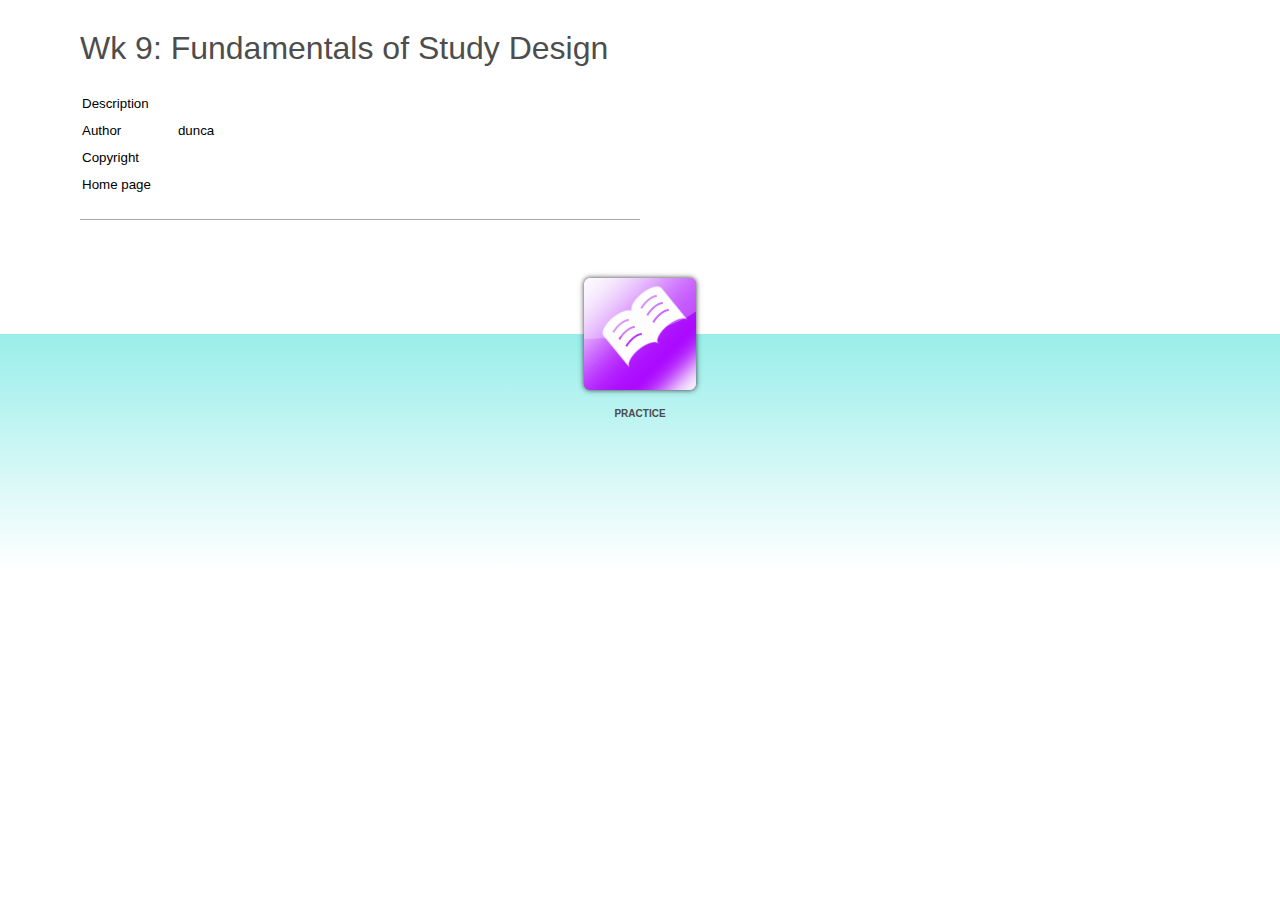
<file: index.html>
﻿<!DOCTYPE html>
<html lang="en-US" dir="ltr">
<head>
	<title>Wk 9: Fundamentals of Study Design</title>
	<meta http-equiv="Content-Type" content="text/html; charset=utf-8"/>
	<meta http-equiv="imagetoolbar" content="no" />
	<meta name="generator" content="ActivePresenter 8.5.8"/>
	<meta name="author" content="dunca" />
	<meta name="copyright" content=" " />
	<meta name="description" content=""/>

	<link rel="stylesheet" type="text/css" href="index.css" />

	<script type="text/javascript">
		var language = {"OpenPrezError":"Could not open presentation.\nError: ","TestIntro":"Choose this mode to do a test","TutorialIntro":"Tutorial mode","Practice":"Practice","PracticeIntro":"Choose this mode to practise more","Tutorial":"Tutorial","Homepage":"Home page","Copyright":"Copyright","DemoIntro":"Play presentation automatically","Test":"Test","Demo":"Demonstration","Author":"Author","Description":"Description"};
		var PlayModes = {
			DEMO: 1,
			TUT: 2,
			PRAC: 4,
			TEST: 8
		};

		var opmodes = 4;
		function openPrez(url, mode) {
			try {
				var margin = 40;
				var top = margin, 
					left = margin, 
					width = screen.availWidth - 2 * margin, 
					height = screen.availHeight - 4 * margin;
				var styles = 'top=' + top + ',left=' + left + ',width=' + width + ',height=' + height
					+ ',location=no,toolbar=no,directories=no,status=no,menubar=no,scrollbars=yes,resizable=yes';
				var owin = window.open(encodeURI(url), '_blank', styles);
				if (owin)
					owin.focus();
			}
			catch (e) {
				alert(language.OpenPrezError + e);
			}
			return false;
		};
	</script>
</head>

<body>
	<div id="ap-top-container" class="ap-top-container">
		<div class="ap-sub-container">
			<div class="ap-layout-top">
				<script>
					var apInfoHTML = '<h1>Wk 9: Fundamentals of Study Design</h1> \
									<table> \
										<tr> \
											<td>' + language.Description + '</td> \
											<td class="ap-left-indent" ></td> \
										</tr> \
										<tr> \
											<td>' +language.Author + '</td> \
											<td class="ap-left-indent">dunca</td> \
										</tr> \
										<tr> \
											<td>' + language.Copyright + '</td> \
											<td class="ap-left-indent"></td> \
										</tr> \
										<tr> \
											<td>' + language.Homepage + '</td> \
											<td class="ap-left-indent"><a href="" target="_blank"></a></td> \
										</tr>\
									</table> \
									<div class="ap-static-line"> \
									</div>';

					var container = document.getElementById('ap-top-container');
					var layoutTop = container.getElementsByClassName('ap-layout-top')[0];
					var apInfo = document.createElement('div');
					apInfo.classList.add('ap-info');
					apInfo.innerHTML = apInfoHTML;
					layoutTop.appendChild(apInfo);
				</script>
			</div>
		</div>
		<div class="ap-layout-bottom-container">
			<div class="ap-layout-bottom">
				<script>
					var container = document.getElementById('ap-top-container');
					var layoutBottom = container.getElementsByClassName('ap-layout-bottom')[0];
					
					var modes = [PlayModes.DEMO, PlayModes.TUT, PlayModes.PRAC, PlayModes.TEST];
					var classes = ['ap-operation-demo-btn', 'ap-operation-tutorial-btn', 'ap-operation-practice-btn', 'ap-operation-test-btn'];
					var pages = ['demo.html', 'tutorial.html', 'practice.html', 'test.html'];
					var titles = [language.DemoIntro, language.TutorialIntro, language.PracticeIntro, language.TestIntro];
					var texts = [language.Demo, language.Tutorial, language.Practice, language.Test];
					var icons = ['demo.png', 'tutorial.png', 'practice.png', 'test.png'];

					for (var i = 0; i < 4; ++i){
						if ((modes[i] & opmodes) != modes[i])
							continue;
						var btnMode = document.createElement('div');
						btnMode.classList.add('ap-operation-btn');
						btnMode.classList.add(classes[i]);
						btnMode.setAttribute('title', titles[i]);
						btnMode.setAttribute('onClick', 'openPrez("' + pages[i] +'")', titles[i]);
						btnMode.innerHTML += '<img src="index-images/' + icons[i] + '"/>' + '<div class="ap-btn-text">' + texts[i] + '</div>';
						layoutBottom.appendChild(btnMode);
					}
				</script>
			</div>
		</div>
	</div>
</body>
</html>
</file>
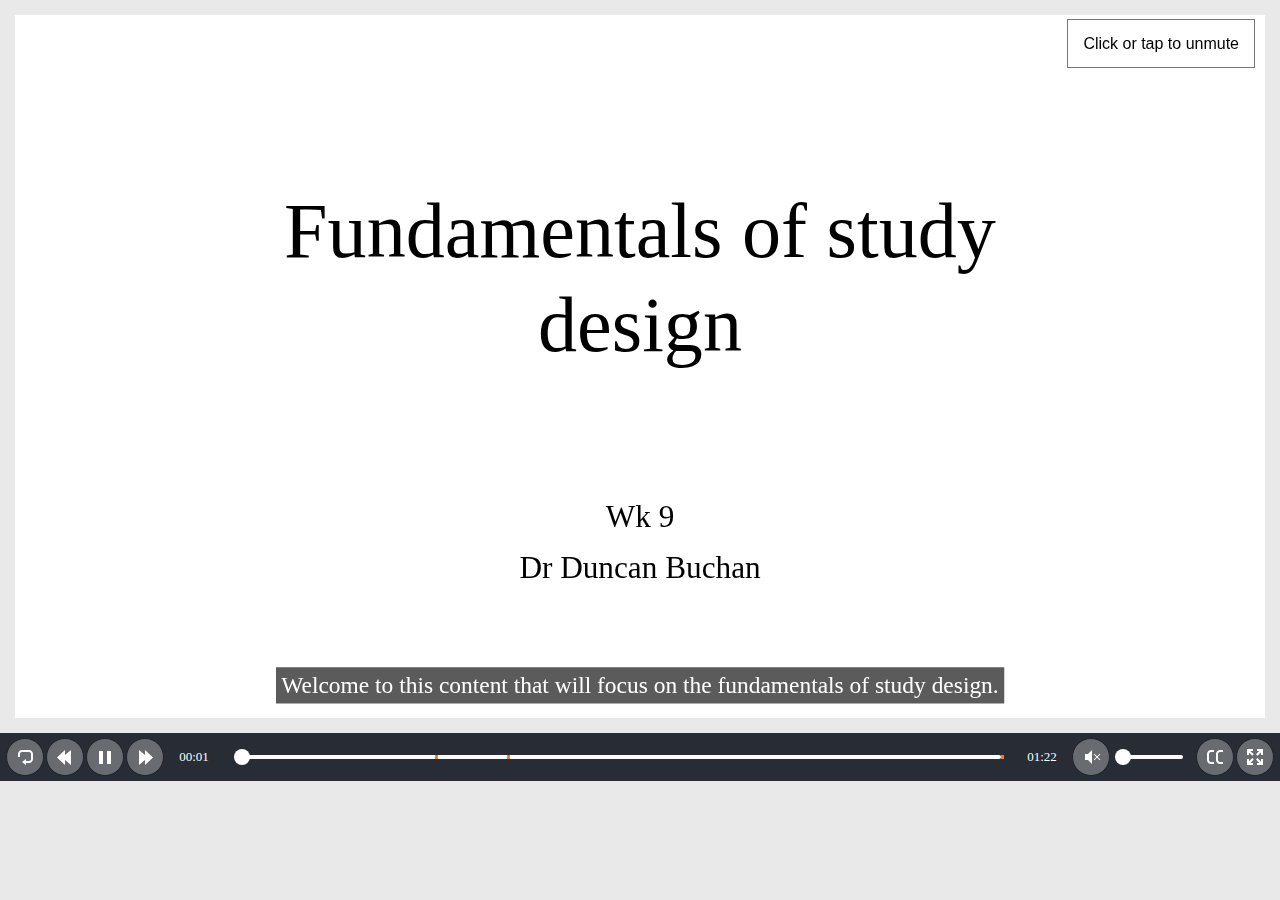
<file: practice.html>
﻿<!DOCTYPE html>
<html lang="en-US" dir="ltr">
<head>
	<title>Wk 9: Fundamentals of Study Design</title>
	<meta http-equiv="X-UA-Compatible" content="IE=Edge,chrome=1" />
	<meta http-equiv="Content-Type" content="text/html; charset=utf-8"/>
	<meta name="generator" content="ActivePresenter 8.5.8"/>
	<meta name="author" content="dunca" />
	<meta name="description" content=""/>
	<meta name="copyright" content=" " />
	<meta name="viewport" content="initial-scale=1.0">
	<meta name="apple-mobile-web-app-capable" content="yes">
	<style>
		html {
			height: 100%;
		}
		body {
			height: 100%;
			margin: 0;
			padding: 0;
		}
		.ap-prez-container {
			position: relative;
			height: 100%;
			overflow: hidden;
			outline: none;
		}
	</style>
	<link rel="stylesheet" type="text/css" href="player/rlplayer.css" />
	<script type="text/javascript" src="player/rlplayer.js"></script>
	<script type="text/javascript" src="player/rlplayer.lang.en-US.js"></script>
	
	
	
	
</head>
<body>
	<div id="xmjqK2lQ" class="ap-prez-container" lang="en-US" dir="ltr">
		<script type="text/javascript">
			AtomiAP.open("rlprez.js", "xmjqK2lQ", {
				playMode: "Practice",
				preloader: {zIndex: 2,diameter: 60,density: 9,range: 1000,speed: 1,color:'#2090E6',shape:'oval'}
			});
		</script>
	</div>
</body>
</html>
</file>
<file: index.css>
/*!
 * ActivePresenter HTML5 Output File
 * Copyright (c) Atomi Systems, Inc. All rights reserved.
 * https://atomisystems.com/activepresenter/
 * Version: 8.5.8
 * Date: 2022.07.28
 */
* {
	vertical-align: baseline;
	font-weight: inherit;
	font-family: inherit;
	font-style: inherit;
	padding: 0;
	margin: 0;
}
a:link {color:#5e5e5e; text-decoration:none;}
a:visited {color:#5e5e5e; text-decoration:none}
a:active {color:#5e5e5e; text-decoration:none}
a:hover {color:#5e5e5e; text-decoration:none}
p{
	font-size:10pt;
}
td{
	font-size:10pt;
	padding-top:5px;
	padding-bottom:5px;
}
td.ap-left-indent
{
	padding-left:25px;
}
img {
	border: 0 none;
}
h1{
	font-size:2em;
	font-weight:normal;
	padding-bottom:22px;
	color:#4d4d4d;
}
html, body {
	font-family: Arial;
	height:100%;
}
.ap-top-container {
	position:relative;
	width:100%;
	min-height:100%;
}
.ap-sub-container{
	margin:0px 40px;
	width:600px;
}
.ap-layout-top{
	padding-top:20px;
	min-height:250px;
}
.ap-layout-top .ap-logo{
	float:left;
	width:128px;
}
.ap-layout-top .ap-logo img{
}
.ap-layout-top .ap-info{
	margin-left:40px;
	padding-top:10px;
	padding-bottom:30px;
}
.ap-layout-top .ap-info p{
	font-size:9pt;
	line-height:180%;
}
.ap-layout-top .ap-info .ap-static-line{
	border-top:1px solid #a8a8a8;
	margin-top:20px;
	padding:10px 0px;
}
.ap-btn-text{
	margin-left:auto;
	margin-right:auto;
	font-size:10px;
	font-weight:bold;
	color:#4d4d4d;
	text-transform:uppercase;
	font-family: Arial;
	padding: 10px;
	text-align: center;
 }
 
.ap-layout-bottom-container {
	height: 300px;
	background: linear-gradient(white 0px, white 64px, rgb(153, 238, 234) 64px, white 300px);
}

.ap-layout-bottom {
	margin-left:auto;
	margin-right:auto;
	display: flex;
	width: 800px;
 }
 
.ap-operation-btn  > img{
	width:128px;
	height:128px;
	margin-left:auto;
	margin-right:auto;
}

.ap-operation-btn:hover   > img {
	filter: drop-shadow(0px 0px 10px yellow);
	-webkit-filter: drop-shadow(0px 0px 10px yellow);    
}

.ap-operation-btn {
	cursor:pointer;
	flex-grow: 1;
	display: flex;
	flex-direction: column;
	transition: transform 1s;
}

.ap-operation-btn:hover {
	transform: translateY(-10px);
	transition: transform 1s;
}
</file>
<file: player/rlplayer.css>
/*!
 * ActivePresenter HTML5 Output File
 * Copyright (c) Atomi Systems, Inc. All rights reserved.
 * https://atomisystems.com/activepresenter/
 * Version: 8.5.8
 * Date: 2022.07.28
 */
.ap-no-select {
	-webkit-touch-callout: none; /* iOS Safari */
	-webkit-user-select: none; /* Safari */
	 -khtml-user-select: none; /* Konqueror HTML */
	   -moz-user-select: none; /* Firefox */
		-ms-user-select: none; /* Internet Explorer/Edge */
			user-select: none; /* Non-prefixed version, currently
								  supported by Chrome and Opera */
	cursor: default;
}

video::-webkit-media-controls { /* hide media controls by default */
	display:none !important;
}

.ap-floating-button {
	display: none;
}

@media only screen and (max-height: 415px) {
	.ap-auto-hide {
		display: none !important;
	}
	.ap-floating-button {
		position: absolute !important;
		width: 25px;
		height: 25px;
		background-color: rgba(233, 233, 233, 0.8);;
		border: 4px solid rgba(40, 44, 52, 0.5);
		border-radius: 50%;
		z-index: 2000;
		display: flex !important;
		align-items: center;
		justify-content: center;
	}

	.ap-floating-button > div {
		width: 17px;
		height: 17px;
		border-radius: 50%;
		background-color: rgba(255, 255, 255, 0.8);
	}
}

.ap-fullscreen {
	position: absolute;
	left: 0 !important;
	top: 0 !important;
	width: 100% !important;
	height: 100% !important;
}
.ap-prez-container *:focus {
	outline: none;
}

.ap-prez-container[data-mode='1'] {
	background-color: rgb(233, 233, 234);
}

.ap-prez-container[data-mode='2'] {
	background-color: rgb(233, 233, 234);
}

.ap-prez-container[data-mode='3'] {
	background-color: rgb(233, 233, 234);
}

.ap-prez-container[data-mode='4'] {
	background-color: rgb(233, 233, 234);
}

/* Styling scrollbar - webkit only */
.ap-prez-container ::-webkit-scrollbar {
	width: 14px; /* Should greater than or equal 14px, otherwise horizontal scrollbar will display incorrectly*/
	height: 14px;
}

.ap-prez-container ::-webkit-scrollbar-track {
    background: #f1f1f1;
}

.ap-prez-container ::-webkit-scrollbar-thumb {
	background: #888;
	border-radius: 7px;
}

.ap-prez-container ::-webkit-scrollbar-thumb:hover {
	background: #555;
}

.ap-content-area {
	position: absolute;
	background-color: rgb(224, 224, 224);
	padding: 20px;
}

.ap-prez-container[data-mode='1'] .ap-content-area{
	background-color: rgb(233, 233, 234);
	padding: 15px;
}

.ap-prez-container[data-mode='2'] .ap-content-area{
	background-color: rgb(233, 233, 234);
	padding: 15px;
}

.ap-prez-container[data-mode='3'] .ap-content-area{
	background-color: rgb(233, 233, 234);
	padding: 15px;
}

.ap-prez-container[data-mode='4'] .ap-content-area{
	background-color: rgb(233, 233, 234);
	padding: 15px;
}

.ap-side-bar {
	position: absolute;
	width: 350px;
	display: flex;
	flex-direction: column;
	background-color: rgb(32, 32, 32);
	font-size: 14px;
	font-family: Tahoma;
	border-radius: 0px;
	overflow-x: hidden;
	overflow-y: auto;
	z-index: 3;
}

.ap-side-bar[collapse='true'] {
	width: 0px !important;
	background-color: rgba(0, 0, 0, 0) !important;
}

.ap-prez-container[data-mode='1'] .ap-side-bar{
	width: 350px;
	color: rgb(255, 255, 255);
	font-family: Tahoma;
	font-size: 13px;
	background-color: rgb(40, 44, 52);
}

.ap-prez-container[data-mode='2'] .ap-side-bar{
	width: 350px;
	color: rgb(255, 255, 255);
	font-family: Tahoma;
	font-size: 13px;
	background-color: rgb(40, 44, 52);
}

.ap-prez-container[data-mode='3'] .ap-side-bar{
	width: 350px;
	color: rgb(255, 255, 255);
	font-family: Tahoma;
	font-size: 13px;
	background-color: rgb(40, 44, 52);
}

.ap-prez-container[data-mode='4'] .ap-side-bar{
	width: 350px;
	color: rgb(255, 255, 255);
	font-family: Tahoma;
	font-size: 13px;
	background-color: rgb(40, 44, 52);
}

.ap-side-bar-expand {
	position: absolute;
	display: none;
	width: 8px;
	height: 130px;
	top: 50%;
	z-index: 4;
	background-color: rgba(255, 255, 255, 0.6);
	box-shadow: 0 0px 4px rgba(0, 0, 0, 0.46);
}

.ap-side-bar-expand[sidebar-show='false'] {
	display: none !important;
}

.ap-side-bar-expand[icon-type='right'] {
	border-radius: 0 16px 16px 0 !important;
}

.ap-side-bar-expand[icon-type='left'] {
	border-radius: 16px 0 0 16px !important;
}

.ap-side-bar-expand[data-value='true'][icon-type='left'] {
	transform: translateY(-50%) translateX(-100%);
}

.ap-side-bar-expand[data-value='true'][icon-type='right'] {
	transform: translateY(-50%);
}

.ap-side-bar-expand[data-value='false'][icon-type='right'] {
	left: 0;
	transform: translateY(-50%);
}

.ap-side-bar-expand[data-value='false'][icon-type='left'] {
	right: 0;
	transform: translateY(-50%);
}

.ap-presenter-info {
	display: flex;
	flex-direction: column;
	flex-shrink: 0;
	min-height: 1px; /*IE11*/
	margin: 1px;
}

.ap-presenter-info .ap-company-logo {
	display: block;
	width: 100%;
	min-height: 1px; /*IE11*/
}

.ap-presenter-info .ap-company-logo > img {
	display: block;
	margin: auto;
	max-width: 100%;
}

.ap-presenter-info .ap-presenter-image {
	display: block;
	width: 100%;
	min-height: 1px; /*IE11*/
}
.ap-presenter-info .ap-presenter-image > img {
	display: block;
	margin: auto;
	max-width: 100%;
	border-bottom: 1px solid rgb(127, 127, 127);
}
.ap-prez-container[data-mode='1'] .ap-presenter-info .ap-presenter-image > img {
	border-bottom-color: rgb(83, 86, 92);
}
.ap-prez-container[data-mode='2'] .ap-presenter-info .ap-presenter-image {
	border-bottom-color: rgb(83, 86, 92);
}
.ap-prez-container[data-mode='3'] .ap-presenter-info .ap-presenter-image {
	border-bottom-color: rgb(83, 86, 92);
}
.ap-prez-container[data-mode='4'] .ap-presenter-info .ap-presenter-image {
	border-bottom-color: rgb(83, 86, 92);
}

.ap-presenter-info .ap-presenter-video {
	display: block;
	max-width: 100%;
	min-height: 1px; /*IE11*/
	border-bottom: 1px solid rgb(127, 127, 127);
}
.ap-prez-container[data-mode='1'] .ap-presenter-info .ap-presenter-video {
	border-bottom-color: rgb(83, 86, 92);
}
.ap-prez-container[data-mode='2'] .ap-presenter-info .ap-presenter-video {
	border-bottom-color: rgb(83, 86, 92);
}
.ap-prez-container[data-mode='3'] .ap-presenter-info .ap-presenter-video {
	border-bottom-color: rgb(83, 86, 92);
}
.ap-prez-container[data-mode='4'] .ap-presenter-info .ap-presenter-video {
	border-bottom-color: rgb(83, 86, 92);
}
.ap-presenter-info .ap-presenter-video > video {
	display: block;
	margin: auto;
	max-width: 100%;
	max-height: 100%;
}

.ap-presenter-info .ap-presenter-name {
	padding: 10px 5px 5px 5px;
	text-align: center;
	font-weight: bold;
	font-size: 120%;
}

.ap-presenter-info .ap-presenter-desc {
	padding: 5px 5px 10px 5px;
	text-align: center;
	overflow: auto;
}

.ap-stage {
	width: 100%;
	height: 100%;
	position: absolute;
	text-decoration-skip-ink: none; /* Chrome only */
}

.ap-canvas {
	position: absolute;
	-webkit-overflow-scrolling: touch;
}

.ap-prez-state-btn {
	position: absolute;
	left: 50%;
	top: 50%;
	transform: translate(-50%, -50%) scale(0.1, 0.1);
	z-index: 1000;
	width: 128px;
	height: 128px;
	background-color: rgba(127, 127, 127, 0.5);
	transition: all 1.5s;
}

.ap-prez-state-btn[data-animating='false'] {
	opacity: 1;
	transform: translate(-50%, -50%) scale(0.1, 0.1);
}

.ap-prez-state-btn[data-animating='true'] {
	opacity: 0;
	transform: translate(-50%, -50%) scale(1, 1);
}

.ap-prez-state-btn svg {
	position: absolute;
	left: 50%;
	top: 50%;
	transform: translate(-50%, -50%) scale(3, 3);
}

.ap-prez-state-btn svg * {
	fill: rgb(255, 255, 255);
}

.ap-child-expand {
	position: absolute;
	top: 0px;
	left: 0px;
	width: 100%;
	height: 100%;
}
/* drop holder in sequence question */
.ap-ctrl-drop-placeholder {
	-webkit-box-shadow:inset 0px 0px 0px 2px yellow;
	-moz-box-shadow:inset 0px 0px 0px 2px yellow;
	box-shadow:inset 0px 0px 0px 2px yellow;
}

.ap-ctrl-dragsource-hilight,
.ap-ctrl-droptarget-hilight {
	outline: 2px solid yellow;
	outline-offset: 2px;
}
/*------------------------ Popup ------------------------*/
.ap-popup {
	top: 0;
	left: 0;
	z-index: 10;
	text-align: left;
	position: relative;
	border: 10px solid;
	width: 370px;
	padding: 10px;
	background-clip: padding-box;
	box-shadow: 0 4px 8px 0 rgba(0, 0, 0, 0.86), 0 6px 20px 0 rgba(0, 0, 0, 0.9);
}

.ap-prez-container[data-mode='1'] .ap-popup {
	font-family: Tahoma;
	font-size: 13px;
	color: rgb(255, 255, 255);
	background-color: rgb(40, 44, 52);
	border-color: rgb(32, 35, 41);
}

.ap-prez-container[data-mode='2'] .ap-popup {
	font-family: Tahoma;
	font-size: 13px;
	color: rgb(255, 255, 255);
	background-color: rgb(40, 44, 52);
	border-color: rgb(32, 35, 41);
}

.ap-prez-container[data-mode='3'] .ap-popup {
	font-family: Tahoma;
	font-size: 13px;
	color: rgb(255, 255, 255);
	background-color: rgb(40, 44, 52);
	border-color: rgb(32, 35, 41);
}

.ap-prez-container[data-mode='4'] .ap-popup {
	font-family: Tahoma;
	font-size: 13px;
	color: rgb(255, 255, 255);
	background-color: rgb(40, 44, 52);
	border-color: rgb(32, 35, 41);
}

.ap-popup .ap-popup-footer {
	border-top: 1px solid #DDDDDD;
	padding-top: 5px;
	margin-top: 10px;
	text-align: right;
}

.ap-popup .ap-popup-close {
	position: relative;
	display: inline-block;
	width: 20px;
	height: 20px;
	overflow: hidden;
}

.ap-popup .ap-popup-close::before {
	height: 8px;
	margin-top: -4px;
	transform: rotate(45deg);
	content: '';
	position: absolute;
	height: 3px;
	width: 100%;
	top: 50%;
	left: 0;
	margin-top: -1px;
}

.ap-prez-container[data-mode='1'] .ap-popup .ap-popup-close::before {
	background: rgb(255, 255, 255);
}

.ap-prez-container[data-mode='2'] .ap-popup .ap-popup-close::before {
	background: rgb(255, 255, 255);
}

.ap-prez-container[data-mode='3'] .ap-popup .ap-popup-close::before {
	background: rgb(255, 255, 255);
}

.ap-prez-container[data-mode='4'] .ap-popup .ap-popup-close::before {
	background: rgb(255, 255, 255);
}

.ap-popup .ap-popup-close::after {
	height: 8px;
	margin-top: -4px;
	transform: rotate(-45deg);
	content: '';
	position: absolute;
	height: 3px;
	width: 100%;
	top: 50%;
	left: 0;
	margin-top: -1px;
}

.ap-prez-container[data-mode='1'] .ap-popup .ap-popup-close::after {
	background: rgb(255, 255, 255);
}

.ap-prez-container[data-mode='2'] .ap-popup .ap-popup-close::after {
	background: rgb(255, 255, 255);
}

.ap-prez-container[data-mode='3'] .ap-popup .ap-popup-close::after {
	background: rgb(255, 255, 255);
}

.ap-prez-container[data-mode='4'] .ap-popup .ap-popup-close::after {
	background: rgb(255, 255, 255);
}

.ap-popup-overlay {
	position: absolute;
	top: 0px;
	left: 0px;
	height:100%;
	width:100%;
}

.ap-popup-hide {
	z-index:-10;
}

.ap-popup-overlayBG {
	background-color: #000;
	opacity: 0.5;
	z-index: 9;
}

.ap-popup *:focus {
	outline: #808080 dotted 1px;
}

.ap-popup .ap-popup-title {
	line-height: 1.8;
	padding: 5px;
	font-weight: bold;
	font-size: 16px;
}

.ap-popup .ap-popup-main-text {
	margin-top: 10px;
	line-height: 1.8;
	padding: 5px;
}

.ap-popup .ap-popup-button-layout {
	margin-top: 10px;
	line-height:1.8;
	padding:5px;
	display: flex;
	justify-content: center;
}

.ap-popup .ap-popup-button-layout button {
	padding: 2px 15px 2px 15px;
	margin: 0px 10px;
	min-width: 60px;
}

.ap-prez-container[data-mode='1'] .ap-popup .ap-popup-button-layout button {
	background-color: rgb(104, 107, 112);
	color: rgb(255, 255, 255);
}

.ap-prez-container[data-mode='2'] .ap-popup .ap-popup-button-layout button {
	background-color: rgb(104, 107, 112);
	color: rgb(255, 255, 255);
}

.ap-prez-container[data-mode='3'] .ap-popup .ap-popup-button-layout button {
	background-color: rgb(104, 107, 112);
	color: rgb(255, 255, 255);
}

.ap-prez-container[data-mode='4'] .ap-popup .ap-popup-button-layout button {
	background-color: rgb(104, 107, 112);
	color: rgb(255, 255, 255);
}

#UnmuteHint {
	position:absolute;
	top:20px;
	left:0px;
	width:100%;
	height:auto;
	z-index:8;
	pointer-events:none;
	text-align:right;
	background-color:none;
}

#UnmuteHint > span {
	background-color:rgba(255, 255, 255, 0.8);
	padding:15px;
	font-size:16px;
	font-family:Arial;
	border: 1px solid #777777;
	margin:10px;
}

/* attached resources */
.ap-resources-container {
	flex: 1;
	display: flex;
	flex-direction: column;
	margin: 1px;
	font-size: 13px;
	font-family: Tahoma;
	background-color: rgb(32, 32, 32);
	color: rgb(255, 255, 255);
	min-height: 0; /* Edge, FF issue */
}

.ap-prez-container > .ap-resources-container {
	border: 1px solid rgb(127, 127, 127);
	box-shadow: 0px 0px 5px rgb(0, 0, 0);
	margin: 15px;
	z-index: 5;
}

.ap-prez-container[data-mode='1'] .ap-resources-container {
	font-size: 13px;
	font-family: Tahoma;
	background-color: rgb(40, 44, 52);
	color: rgb(255, 255, 255);
	border-color: rgb(32, 35, 41);
}

.ap-prez-container[data-mode='2'] .ap-resources-container {
	font-size: 13px;
	font-family: Tahoma;
	background-color: rgb(40, 44, 52);
	color: rgb(255, 255, 255);
	border-color: rgb(32, 35, 41);
}

.ap-prez-container[data-mode='3'] .ap-resources-container {
	font-size: 13px;
	font-family: Tahoma;
	background-color: rgb(40, 44, 52);
	color: rgb(255, 255, 255);
	border-color: rgb(32, 35, 41);
}

.ap-prez-container[data-mode='4'] .ap-resources-container {
	font-size: 13px;
	font-family: Tahoma;
	background-color: rgb(40, 44, 52);
	color: rgb(255, 255, 255);
	border-color: rgb(32, 35, 41);
}

.ap-resources-container *:focus {
	outline: #808080 dotted 1px;
}

.ap-resources-pane-header {
	flex: none;
	border-bottom: 1px solid rgb(127, 127, 127);
	display: flex;
	flex-direction: row;
	padding: 10px;
}
.ap-prez-container[data-mode='1'] .ap-resources-pane-header {
	border-bottom-color: rgb(83, 86, 92);
}
.ap-prez-container[data-mode='2'] .ap-resources-pane-header {
	border-bottom-color: rgb(83, 86, 92);
}
.ap-prez-container[data-mode='3'] .ap-resources-pane-header {
	border-bottom-color: rgb(83, 86, 92);
}
.ap-prez-container[data-mode='4'] .ap-resources-pane-header {
	border-bottom-color: rgb(83, 86, 92);
}

.ap-resources-pane-content {
	overflow-y: auto;
	height: 100%;
}

.ap-resources-pane-content li {
	margin: 10px 10px 10px 0px;
}

.ap-resources-pane-content li a {
	text-decoration: none;
}

.ap-prez-container[data-mode='1'] .ap-resources-pane-content li a {
	color: rgb(255, 255, 255);
}
.ap-prez-container[data-mode='2'] .ap-resources-pane-content li a {
	color: rgb(255, 255, 255);
}
.ap-prez-container[data-mode='3'] .ap-resources-pane-content li a {
	color: rgb(255, 255, 255);
}
.ap-prez-container[data-mode='4'] .ap-resources-pane-content li a {
	color: rgb(255, 255, 255);
}

.ap-resources-pane-content li a:hover{
	text-decoration: underline;
}

/*------------------------ Table of contents ------------------------*/

.ap-toc-container {
	flex: 1;
	display: flex;
	flex-direction: column;
	margin: 1px;
	font-size: 13px;
	font-family: Tahoma;
	background-color: rgb(32, 32, 32);
	color: rgb(255, 255, 255);
	min-height: 0; /* Edge, FF issue */
}

.ap-toc-content-wrapper {
	flex: 1;
	min-height: 200px;
}

.ap-prez-container > .ap-toc-container {
	border: 1px solid rgb(224, 224, 224);
	box-shadow: 0px 0px 5px rgb(0, 0, 0);
	margin: 15px;
	z-index: 5;
}

.ap-prez-container[data-mode='1'] .ap-toc-container {
	font-size: 13px;
	font-family: Tahoma;
	background-color: rgb(83, 86, 92);
	color: rgb(255, 255, 255);
	border-color: rgb(32, 35, 41);
}

.ap-prez-container[data-mode='2'] .ap-toc-container {
	font-size: 13px;
	font-family: Tahoma;
	background-color: rgb(83, 86, 92);
	color: rgb(255, 255, 255);
	border-color: rgb(32, 35, 41);
}

.ap-prez-container[data-mode='3'] .ap-toc-container {
	font-size: 13px;
	font-family: Tahoma;
	background-color: rgb(83, 86, 92);
	color: rgb(255, 255, 255);
	border-color: rgb(32, 35, 41);
}

.ap-prez-container[data-mode='4'] .ap-toc-container {
	font-size: 13px;
	font-family: Tahoma;
	background-color: rgb(83, 86, 92);
	color: rgb(255, 255, 255);
	border-color: rgb(32, 35, 41);
}

.ap-toc-container *:focus {
	outline: #808080 dotted 1px;
}

.ap-toc-header {
	flex: none;
	border-bottom: 1px solid rgb(127, 127, 127);
	display: flex;
	flex-direction: row;
	padding: 10px;
}
.ap-prez-container[data-mode='1'] .ap-toc-header {
	border-bottom-color: rgb(83, 86, 92);
	background-color: rgb(83, 86, 92);
}
.ap-prez-container[data-mode='2'] .ap-toc-header {
	border-bottom-color: rgb(83, 86, 92);
	background-color: rgb(83, 86, 92);
}
.ap-prez-container[data-mode='3'] .ap-toc-header {
	border-bottom-color: rgb(83, 86, 92);
	background-color: rgb(83, 86, 92);
}
.ap-prez-container[data-mode='4'] .ap-toc-header {
	border-bottom-color: rgb(83, 86, 92);
	background-color: rgb(83, 86, 92);
}

.ap-toc-header > .ap-toc-header-text {
	display: inline-block;
	flex: 1;
	font-weight: bold;
	font-size: 120%;
	margin-top: auto;
	margin-bottom: auto;
}

.ap-toc-header > .ap-button {
	display: inline-block;
	margin-top: auto;
	margin-bottom: auto;
	width: 36px;
	height: 28px;
	border: none;
	border-radius: 0px;
}

.ap-toc {
	width: 100%;
	border-spacing: 0px;
}

.ap-toc td {
	padding: 5px;
	border-bottom: 1px solid rgb(127, 127, 127);
}

/* table of contents entries */
.ap-toc-entry {
	height: 40px;
}
.ap-prez-container[data-mode='1'] .ap-toc-entry td {
	border-bottom-color: rgb(83, 86, 92);
}
.ap-prez-container[data-mode='2'] .ap-toc-entry td {
	border-bottom-color: rgb(83, 86, 92);
}
.ap-prez-container[data-mode='3'] .ap-toc-entry td {
	border-bottom-color: rgb(83, 86, 92);
}
.ap-prez-container[data-mode='4'] .ap-toc-entry td {
	border-bottom-color: rgb(83, 86, 92);
}

.ap-prez-container[data-mode='1'] .ap-toc-entry[data-status="incomplete"] {
	background-color: rgb(104, 107, 112);
}

.ap-prez-container[data-mode='2'] .ap-toc-entry[data-status="incomplete"] {
	background-color: rgb(104, 107, 112);
}

.ap-prez-container[data-mode='3'] .ap-toc-entry[data-status="incomplete"] {
	background-color: rgb(104, 107, 112);
}

.ap-prez-container[data-mode='4'] .ap-toc-entry[data-status="incomplete"] {
	background-color: rgb(104, 107, 112);
}

.ap-prez-container[data-mode='1'] .ap-toc-entry:hover[data-status="incomplete"] {
	background-color: rgb(126, 128, 133);
}

.ap-prez-container[data-mode='2'] .ap-toc-entry:hover[data-status="incomplete"] {
	background-color: rgb(126, 128, 133);
}

.ap-prez-container[data-mode='3'] .ap-toc-entry:hover[data-status="incomplete"] {
	background-color: rgb(126, 128, 133);
}

.ap-prez-container[data-mode='4'] .ap-toc-entry:hover[data-status="incomplete"] {
	background-color: rgb(126, 128, 133);
}

.ap-prez-container[data-mode='1'] .ap-toc-entry[data-status="current"] {
	background-color: rgb(178, 0, 0);
}

.ap-prez-container[data-mode='2'] .ap-toc-entry[data-status="current"] {
	background-color: rgb(178, 0, 0);
}

.ap-prez-container[data-mode='3'] .ap-toc-entry[data-status="current"] {
	background-color: rgb(178, 0, 0);
}

.ap-prez-container[data-mode='4'] .ap-toc-entry[data-status="current"] {
	background-color: rgb(178, 0, 0);
}

.ap-prez-container[data-mode='1'] .ap-toc-entry:hover[data-status="current"] {
	background-color: rgb(204, 0, 0);
}

.ap-prez-container[data-mode='2'] .ap-toc-entry:hover[data-status="current"] {
	background-color: rgb(204, 0, 0);
}

.ap-prez-container[data-mode='3'] .ap-toc-entry:hover[data-status="current"] {
	background-color: rgb(204, 0, 0);
}

.ap-prez-container[data-mode='4'] .ap-toc-entry:hover[data-status="current"] {
	background-color: rgb(204, 0, 0);
}

.ap-prez-container[data-mode='1'] .ap-toc-entry[data-status="completed"] {
	background-color: rgb(40, 44, 52);
}

.ap-prez-container[data-mode='2'] .ap-toc-entry[data-status="completed"] {
	background-color: rgb(40, 44, 52);
}

.ap-prez-container[data-mode='3'] .ap-toc-entry[data-status="completed"] {
	background-color: rgb(40, 44, 52);
}

.ap-prez-container[data-mode='4'] .ap-toc-entry[data-status="completed"] {
	background-color: rgb(40, 44, 52);
}

.ap-prez-container[data-mode='1'] .ap-toc-entry:hover[data-status="completed"] {
	background-color: rgb(61, 65, 72);
}

.ap-prez-container[data-mode='2'] .ap-toc-entry:hover[data-status="completed"] {
	background-color: rgb(61, 65, 72);
}

.ap-prez-container[data-mode='3'] .ap-toc-entry:hover[data-status="completed"] {
	background-color: rgb(61, 65, 72);
}

.ap-prez-container[data-mode='4'] .ap-toc-entry:hover[data-status="completed"] {
	background-color: rgb(61, 65, 72);
}

.ap-toc-entry-content {
	width: 100%;
	display: table;
	padding-left: 5px;
}

.ap-toc-entry-icon {
	width: 16px;
	height: 16px;
	display: table-cell;
	vertical-align: middle;
	cursor: pointer;
}

.ap-toc-entry .ap-toc-entry-icon svg {
	display: none;
}

.ap-toc-entry[aria-expanded="false"] .ap-toc-entry-icon svg:nth-child(1) {
	display: block;
}

.ap-toc-entry[aria-expanded="true"] .ap-toc-entry-icon svg:nth-child(2) {
	display: block;
}

.ap-toc-entry-thumbnail {
	padding-right: 5px;
	display: table-cell;
	vertical-align: middle;
}

.ap-toc-entry-content-text {
	width: 100%;
	display: table-cell;
	padding-left: 5px;
	vertical-align: middle;
}

.ap-toc-entry-numbering {
	padding-right: 5px;
	display: table-cell;
}

.ap-toc-entry-content-slide-name {
	padding-left: 3px;
	display: table-cell;
	width: 100%;
}

.ap-toc-entry-status-icon {
	width: 16px;
	height: 16px;
	display: table-cell;
	vertical-align: middle;
}

.ap-toc-entry .ap-toc-entry-status-icon svg {
	display: none;
}

.ap-toc-entry[data-status="current"] .ap-toc-entry-status-icon svg:nth-child(1) {
	display: block;
}

.ap-toc-entry[data-status="completed"] .ap-toc-entry-status-icon svg:nth-child(2) {
	display: block;
}

.ap-prez-container[data-mode='1'] .ap-toc-entry .ap-toc-entry-icon svg *,
.ap-prez-container[data-mode='1'] .ap-toc-entry .ap-toc-entry-status-icon svg * {
	fill: rgb(255, 255, 255) !important;
}

.ap-prez-container[data-mode='2'] .ap-toc-entry .ap-toc-entry-icon svg *,
.ap-prez-container[data-mode='2'] .ap-toc-entry .ap-toc-entry-status-icon svg * {
	fill: rgb(255, 255, 255) !important;
}

.ap-prez-container[data-mode='3'] .ap-toc-entry .ap-toc-entry-icon svg *,
.ap-prez-container[data-mode='3'] .ap-toc-entry .ap-toc-entry-status-icon svg * {
	fill: rgb(255, 255, 255) !important;
}

.ap-prez-container[data-mode='4'] .ap-toc-entry .ap-toc-entry-icon svg *,
.ap-prez-container[data-mode='4'] .ap-toc-entry .ap-toc-entry-status-icon svg * {
	fill: rgb(255, 255, 255) !important;
}

.ap-toc-entry-duration {
	text-align: center;
	vertical-align: middle;
	display: table-cell;
}

/* Button and label */
.ap-button {
	position: relative;
	display: flex;
	margin: auto 1px auto 1px;
	border-style: solid;
	border-width: 1px;
	background-color: none;
	border-color: rgb(127, 127, 127);
	border-radius: 50%;
	height: 36px; /*IE11*/
	align-items: center;
}

.ap-button:focus {
	outline: #808080 dotted 1px;
}

.ap-button[data-has-label='true'] {
	border-radius: 5px;
}

.ap-button-icon {
	min-width: 36px;  /*IE11*/
	width: 36px;
	height: 36px;
	pointer-events: none;
}

.ap-button .ap-button-icon {
	display: inline-block;
	position: relative;
	margin: auto;
}

.ap-button[data-has-icon='false'] .ap-button-icon {
	display: none;
}

.ap-button .ap-button-label {
	display: none;
}

.ap-button[data-has-label='true'] .ap-button-label {
	display: inline-block;
	position: relative;
	margin: auto;
	padding: 0px 10px 0px 0px;
	vertical-align: center; /*IE11*/
	pointer-events: none;
	text-transform: uppercase;
	white-space: nowrap;
}

.ap-prez-container[data-mode='1'] .ap-button {
	background-color: rgb(104, 107, 112);
	border-color: rgb(32, 35, 41);
}

.ap-prez-container[data-mode='2'] .ap-button {
	background-color: rgb(104, 107, 112);
	border-color: rgb(32, 35, 41);
}

.ap-prez-container[data-mode='3'] .ap-button {
	background-color: rgb(104, 107, 112);
	border-color: rgb(32, 35, 41);
}

.ap-prez-container[data-mode='4'] .ap-button {
	background-color: rgb(104, 107, 112);
	border-color: rgb(32, 35, 41);
}

.ap-prez-container[data-mode='1'] .ap-button:hover {
	background-color: rgb(126, 128, 133);
}

.ap-prez-container[data-mode='2'] .ap-button:hover {
	background-color: rgb(126, 128, 133);
}

.ap-prez-container[data-mode='3'] .ap-button:hover {
	background-color: rgb(126, 128, 133);
}

.ap-prez-container[data-mode='4'] .ap-button:hover {
	background-color: rgb(126, 128, 133);
}

.ap-prez-container[data-mode='1'] .ap-button:active {
	background-color: rgb(61, 65, 72);
}

.ap-prez-container[data-mode='2'] .ap-button:active {
	background-color: rgb(61, 65, 72);
}

.ap-prez-container[data-mode='3'] .ap-button:active {
	background-color: rgb(61, 65, 72);
}

.ap-prez-container[data-mode='4'] .ap-button:active {
	background-color: rgb(61, 65, 72);
}

.ap-button svg {
	position: absolute;
	display: block;
	width: 36px;
	height: 28px;
	top: 50%;
	left: 50%;
	transform: translate(-50%, -50%);
	pointer-events: none;
}

.ap-prez-container[data-mode='1'] .ap-button svg * {
	fill: rgb(255, 255, 255) !important;
}

.ap-prez-container[data-mode='2'] .ap-button svg * {
	fill: rgb(255, 255, 255) !important;
}

.ap-prez-container[data-mode='3'] .ap-button svg * {
	fill: rgb(255, 255, 255) !important;
}

.ap-prez-container[data-mode='4'] .ap-button svg * {
	fill: rgb(255, 255, 255) !important;
}

.ap-prez-container[data-mode='1'] .ap-button:hover svg * {
	fill: rgb(255, 255, 255) !important;
}

.ap-prez-container[data-mode='2'] .ap-button:hover svg * {
	fill: rgb(255, 255, 255) !important;
}

.ap-prez-container[data-mode='3'] .ap-button:hover svg * {
	fill: rgb(255, 255, 255) !important;
}

.ap-prez-container[data-mode='4'] .ap-button:hover svg * {
	fill: rgb(255, 255, 255) !important;
}

.ap-prez-container[data-mode='1'] .ap-button:active svg * {
	fill: rgb(229, 229, 229) !important;
}

.ap-prez-container[data-mode='2'] .ap-button:active svg * {
	fill: rgb(229, 229, 229) !important;
}

.ap-prez-container[data-mode='3'] .ap-button:active svg * {
	fill: rgb(229, 229, 229) !important;
}

.ap-prez-container[data-mode='4'] .ap-button:active svg * {
	fill: rgb(229, 229, 229) !important;
}

.ap-prez-container[data-mode='1'] .ap-button .ap-button-label {
	color: rgb(255, 255, 255) !important;
}

.ap-prez-container[data-mode='2'] .ap-button .ap-button-label {
	color: rgb(255, 255, 255) !important;
}

.ap-prez-container[data-mode='3'] .ap-button .ap-button-label {
	color: rgb(255, 255, 255) !important;
}

.ap-prez-container[data-mode='4'] .ap-button .ap-button-label {
	color: rgb(255, 255, 255) !important;
}

.ap-prez-container[data-mode='1'] .ap-button:hover .ap-button-label {
	color: rgb(255, 255, 255) !important;
}

.ap-prez-container[data-mode='2'] .ap-button:hover .ap-button-label {
	color: rgb(255, 255, 255) !important;
}

.ap-prez-container[data-mode='3'] .ap-button:hover .ap-button-label {
	color: rgb(255, 255, 255) !important;
}

.ap-prez-container[data-mode='4'] .ap-button:hover .ap-button-label {
	color: rgb(255, 255, 255) !important;
}

.ap-prez-container[data-mode='1'] .ap-button:active .ap-button-label {
	color: rgb(229, 229, 229) !important;
}

.ap-prez-container[data-mode='2'] .ap-button:active .ap-button-label {
	color: rgb(229, 229, 229) !important;
}

.ap-prez-container[data-mode='3'] .ap-button:active .ap-button-label {
	color: rgb(229, 229, 229) !important;
}

.ap-prez-container[data-mode='4'] .ap-button:active .ap-button-label {
	color: rgb(229, 229, 229) !important;
}

/* Tool-specific css */
.ap-button.ap-tool-play[data-value="false"] svg:nth-child(1){
	display: none;
}

.ap-button.ap-tool-play[data-value="true"] svg:nth-child(2){
	display: none;
}

.ap-button.ap-tool-speed svg {
	display: none;
}

.ap-button.ap-tool-speed[data-value-range="0.5"] svg:nth-child(1){
	display: block;
}

.ap-button.ap-tool-speed[data-value-range="1"] svg:nth-child(2){
	display: block;
}

.ap-button.ap-tool-speed[data-value-range="1.5"] svg:nth-child(3){
	display: block;
}

.ap-button.ap-tool-speed[data-value-range="2"] svg:nth-child(4){
	display: block;
}

.ap-button.ap-tool-sound[data-value="true"] svg:nth-child(1){
	display: none;
}

.ap-button.ap-tool-sound[data-value="false"] svg:nth-child(2){
	display: none;
}

.ap-button.ap-tool-toc[data-value="true"] svg:nth-child(1){
	display: none;
}

.ap-button.ap-tool-toc[data-value="false"] svg:nth-child(2){
	display: none;
}

.ap-button.ap-tool-sidebar[data-value="true"] svg:nth-child(1){
	display: none;
}

.ap-button.ap-tool-sidebar[data-value="false"] svg:nth-child(2){
	display: none;
}

.ap-button.ap-tool-cc[data-value="true"] svg:nth-child(1){
	display: none;
}

.ap-button.ap-tool-cc[data-value="false"] svg:nth-child(2){
	display: none;
}

.ap-button.ap-tool-displaymode svg {
	display: none;
}

.ap-button.ap-tool-displaymode[data-value="0"] svg:nth-child(1){
	display: block;
}

.ap-button.ap-tool-displaymode[data-value="1"] svg:nth-child(2){
	display: block;
}

.ap-button.ap-tool-displaymode[data-value="2"] svg:nth-child(3){
	display: block;
}
/* Label */

.ap-label {
	position: relative;
	display: inline-block;
	min-width: 36px;
	background-color: none;
	margin: auto 1px auto 1px;
	text-align: center;
	padding: 0px 10px 0px 10px;
}

/* Slider */
.ap-slider {
	position: relative;
	display: inline-block;
	overflow: visible;
	min-width: 60px;
	height: 36px;
	background-color: none;
	margin: auto 12px auto 12px;
	flex-shrink: 1;
	-ms-flex-negative: 2;
}

.ap-slider:focus {
	outline: #808080 dotted 1px;
}

.ap-slider-thumb {
	position: absolute;
	display: block;
	top: 50%;
	left: 0px;
	transform: translate(0, -50%);
	cursor: pointer;
	height: 16px;
	width: 16px;
	background-color: rgb(255, 255, 255);
	border: none;
	border-radius: 50%;
}

.ap-prez-container[data-mode='1'] .ap-slider-thumb {
	background-color: rgb(255, 255, 255);
}

.ap-prez-container[data-mode='2'] .ap-slider-thumb {
	background-color: rgb(255, 255, 255);
}

.ap-prez-container[data-mode='3'] .ap-slider-thumb {
	background-color: rgb(255, 255, 255);
}

.ap-prez-container[data-mode='4'] .ap-slider-thumb {
	background-color: rgb(255, 255, 255);
}

.ap-prez-container[data-mode='1'] .ap-slider-thumb:hover {
	background-color: rgb(229, 229, 229);
}

.ap-prez-container[data-mode='2'] .ap-slider-thumb:hover {
	background-color: rgb(229, 229, 229);
}

.ap-prez-container[data-mode='3'] .ap-slider-thumb:hover {
	background-color: rgb(229, 229, 229);
}

.ap-prez-container[data-mode='4'] .ap-slider-thumb:hover {
	background-color: rgb(229, 229, 229);
}

.ap-slider-track {
	position: absolute;
	display: block;
	width: 100%;
	left: 0px;
	top: 50%;
	height: 4px;
	transform: translate(0, -50%);
	background-color: rgb(255, 255, 255);
	border-radius: 2px;
}

.ap-prez-container[data-mode='1'] .ap-slider-track {
	background-color: rgb(255, 255, 255);
}

.ap-prez-container[data-mode='2'] .ap-slider-track {
	background-color: rgb(255, 255, 255);
}

.ap-prez-container[data-mode='3'] .ap-slider-track {
	background-color: rgb(255, 255, 255);
}

.ap-prez-container[data-mode='4'] .ap-slider-track {
	background-color: rgb(255, 255, 255);
}

.ap-slider-track-lower {
	display: block;
	height: 100%;
	top: 0px;
	left: 0px;
	width: 0%;
	background-color: rgb(255, 0, 0);
	border-radius: 2px;
}

.ap-prez-container[data-mode='1'] .ap-slider-track-lower {
	background-color: rgb(255, 0, 0);
}

.ap-prez-container[data-mode='2'] .ap-slider-track-lower {
	background-color: rgb(255, 0, 0);
}

.ap-prez-container[data-mode='3'] .ap-slider-track-lower {
	background-color: rgb(255, 0, 0);
}

.ap-prez-container[data-mode='4'] .ap-slider-track-lower {
	background-color: rgb(255, 0, 0);
}

.ap-slider-marker {
	position: absolute;
	display: block;
	height: 100%;
	top: 0px;
	left: 0px;
	width: 3px;
	background-color: rgb(255, 255, 0);
}

.ap-prez-container[data-mode='1'] .ap-slider-marker {
	background-color: rgb(255, 127, 0);
}

.ap-prez-container[data-mode='2'] .ap-slider-marker {
	background-color: rgb(255, 127, 0);
}

.ap-prez-container[data-mode='3'] .ap-slider-marker {
	background-color: rgb(255, 127, 0);
}

.ap-prez-container[data-mode='4'] .ap-slider-marker {
	background-color: rgb(255, 127, 0);
}

.ap-slider-tooltip {
	display:none;
	position:absolute;
	width: auto;
	height: auto;
	text-align: center;
	padding: 10px;
	border-radius: 5px;
	border: 1px solid rgb(127, 127, 127);
	box-shadow: 0px 0px 5px rgb(0, 0, 0);
}

.ap-slider-tooltip img {
	padding: 10px;
	width: 128px;
	height: 72px;
}
/* Toolbars */

.ap-toolbar {
	font-size: 13px;
	font-family: Tahoma;
	color: rgb(255, 255, 255);
	background-color: rgb(32, 32, 32);
	z-index: 3;
	/* IE 11 */
	min-height: 1px;
	align-items: center;
}

.ap-prez-container[data-mode='1'] .ap-toolbar,
.ap-prez-container[data-mode='1'] .ap-slider-tooltip {
	font-size: 13px;
	font-family: Tahoma;
	color: rgb(255, 255, 255);
	background-color: rgb(40, 44, 52);
	border-color: rgb(32, 35, 41);
}

.ap-prez-container[data-mode='2'] .ap-toolbar,
.ap-prez-container[data-mode='2'] .ap-slider-tooltip {
	font-size: 13px;
	font-family: Tahoma;
	color: rgb(255, 255, 255);
	background-color: rgb(40, 44, 52);
	border-color: rgb(32, 35, 41);
}

.ap-prez-container[data-mode='3'] .ap-toolbar,
.ap-prez-container[data-mode='3'] .ap-slider-tooltip {
	font-size: 13px;
	font-family: Tahoma;
	color: rgb(255, 255, 255);
	background-color: rgb(40, 44, 52);
	border-color: rgb(32, 35, 41);
}

.ap-prez-container[data-mode='4'] .ap-toolbar,
.ap-prez-container[data-mode='4'] .ap-slider-tooltip {
	font-size: 13px;
	font-family: Tahoma;
	color: rgb(255, 255, 255);
	background-color: rgb(40, 44, 52);
	border-color: rgb(32, 35, 41);
}

.ap-toolbar-top {
	position: absolute;
	display: flex;
	justify-content: space-between;
	z-index: 3;
	padding: 10px;
	min-height: 36px; /* No resource button */
}

.ap-toolbar-top > .ap-tool-projectname {
	font-size: 150%;
	margin-left: 15px;
}

.ap-toolbar-bottom {
	position: absolute;
	display: flex;
	justify-content: space-between;
	z-index: 3;
	padding: 10px;
}

/* menu and menu items */
.ap-menu {
	font-family: Tahoma;
	font-size: 13px;
	color: rgb(255, 255, 255);
	background-color: rgb(32, 32, 32);
	border: 1px solid rgb(127, 127, 127);
	border-radius: 3px;
	padding: 2px;
	display: table;
	z-index: 5;
	position: absolute;
	width: max-content;
	box-shadow: 0px 0px 5px rgb(0, 0, 0);
}

.ap-prez-container[data-mode='1'] .ap-menu {
	font-family: Tahoma;
	font-size: 13px;
	color: rgb(255, 255, 255);
	background-color: rgb(40, 44, 52);
	border-color: rgb(32, 35, 41);
}

.ap-prez-container[data-mode='2'] .ap-menu {
	font-family: Tahoma;
	font-size: 13px;
	color: rgb(255, 255, 255);
	background-color: rgb(40, 44, 52);
	border-color: rgb(32, 35, 41);
}

.ap-prez-container[data-mode='3'] .ap-menu {
	font-family: Tahoma;
	font-size: 13px;
	color: rgb(255, 255, 255);
	background-color: rgb(40, 44, 52);
	border-color: rgb(32, 35, 41);
}

.ap-prez-container[data-mode='4'] .ap-menu {
	font-family: Tahoma;
	font-size: 13px;
	color: rgb(255, 255, 255);
	background-color: rgb(40, 44, 52);
	border-color: rgb(32, 35, 41);
}

.ap-menu-item {
	display: table-row;
	cursor: pointer;
	line-height: 2.5;
	white-space: nowrap;
	height: 36px;
	background-color: none;
}

.ap-menu-item:focus {
	outline: #808080 dotted 1px;
}

.ap-prez-container[data-mode='1'] .ap-menu-item:hover {
	background-color:rgb(61, 65, 72);
}

.ap-prez-container[data-mode='2'] .ap-menu-item:hover {
	background-color:rgb(61, 65, 72);
}

.ap-prez-container[data-mode='3'] .ap-menu-item:hover {
	background-color:rgb(61, 65, 72);
}

.ap-prez-container[data-mode='4'] .ap-menu-item:hover {
	background-color:rgb(61, 65, 72);
}

.ap-menu-item-icon {
	display: table-cell;
	vertical-align: middle;
	width: 16px;
	height: 16px;
	padding: 5px;
}

.ap-menu-item-icon svg {
	display: none;
}

.ap-prez-container[data-mode='1'] .ap-menu-item-icon svg * {
	fill: rgb(255, 255, 255);
}

.ap-prez-container[data-mode='2'] .ap-menu-item-icon svg * {
	fill: rgb(255, 255, 255);
}

.ap-prez-container[data-mode='3'] .ap-menu-item-icon svg * {
	fill: rgb(255, 255, 255);
}

.ap-prez-container[data-mode='4'] .ap-menu-item-icon svg * {
	fill: rgb(255, 255, 255);
}

.ap-menu-item-label {
	display: table-cell;
	vertical-align: middle;
	padding: 0 5px;
	min-width: 20px;
}

.ap-menu-item[role="menuitemradio"][aria-checked="true"] .ap-menu-item-icon svg {
	display: block;
}

.ap-menu-item[role="menuitemcheckbox"] .ap-menu-item-toggle-container {
	display: table-cell;
	vertical-align: middle;
	margin: 10px;
}

.ap-menu-item[role="menuitemcheckbox"] .ap-menu-item-toggle {
	display: block;
	position: relative;
	width: 36px;
	height: 14px;
	margin: auto;
}

.ap-menu-item[role="menuitemcheckbox"] .ap-menu-item-toggle-bar {
	display: block;
	position: absolute;
	top: 0px;
	left: 0px;
	width: 100%;
	height: 100%;
	border-radius: 8px;
	transition: all .08s cubic-bezier(0.4,0.0,1,1);
}

.ap-menu-item[role="menuitemcheckbox"] .ap-menu-item-toggle-button {
	display: block;
	position: absolute;
	top: 50%;
	transform: translate(0, -50%);
	width: 20px;
	height: 20px;
	border-radius: 50%;
	box-shadow: 0 1px 5px 0 rgba(0,0,0,0.6);
	transition: all .08s cubic-bezier(0.4,0.0,1,1);
}

.ap-menu-item[role="menuitemcheckbox"][aria-checked="false"] .ap-menu-item-toggle-bar {
	background-color: rgb(188, 188, 188);
}

.ap-menu-item[role="menuitemcheckbox"][aria-checked="true"] .ap-menu-item-toggle-bar {
	background-color: rgb(255, 0, 0);
}

.ap-menu-item[role="menuitemcheckbox"][aria-checked="false"] .ap-menu-item-toggle-button {
	left: 0px;
	background-color: rgb(96, 96, 96);
}

.ap-menu-item[role="menuitemcheckbox"][aria-checked="true"] .ap-menu-item-toggle-button {
	right: 0px;
	background-color: rgb(255, 255, 255);
}

/* Same as Slider track's colors */
.ap-prez-container[data-mode='1'] .ap-menu-item[role="menuitemcheckbox"][aria-checked="false"] .ap-menu-item-toggle-bar {
	background-color: rgb(255, 255, 255);
}

.ap-prez-container[data-mode='2'] .ap-menu-item[role="menuitemcheckbox"][aria-checked="false"] .ap-menu-item-toggle-bar {
	background-color: rgb(255, 255, 255);
}

.ap-prez-container[data-mode='3'] .ap-menu-item[role="menuitemcheckbox"][aria-checked="false"] .ap-menu-item-toggle-bar {
	background-color: rgb(255, 255, 255);
}

.ap-prez-container[data-mode='4'] .ap-menu-item[role="menuitemcheckbox"][aria-checked="false"] .ap-menu-item-toggle-bar {
	background-color: rgb(255, 255, 255);
}

.ap-prez-container[data-mode='1'] .ap-menu-item[role="menuitemcheckbox"][aria-checked="true"] .ap-menu-item-toggle-bar {
	background-color: rgb(255, 0, 0);
}

.ap-prez-container[data-mode='2'] .ap-menu-item[role="menuitemcheckbox"][aria-checked="true"] .ap-menu-item-toggle-bar {
	background-color: rgb(255, 0, 0);
}

.ap-prez-container[data-mode='3'] .ap-menu-item[role="menuitemcheckbox"][aria-checked="true"] .ap-menu-item-toggle-bar {
	background-color: rgb(255, 0, 0);
}

.ap-prez-container[data-mode='4'] .ap-menu-item[role="menuitemcheckbox"][aria-checked="false"] .ap-menu-item-toggle-bar {
	background-color: rgb(255, 0, 0);
}

.ap-menu-item[aria-haspopup="true"] .ap-menu-item-icon svg {
	display: block;
}

.ap-menu-item.ap-tool-menu-back {
	border-bottom: 1px solid rgb(127, 127, 127);
}

.ap-menu-item.ap-tool-menu-back .ap-menu-item-icon svg {
	display: block;
}

/* Media control */
.ap-media-toolbar[media-type='video'] {
	position: absolute;
	width: 100%;
	height: 100%;
	text-shadow: 0 0 2px rgba(0,0,0,0.1);
	transform: translateZ(0); /* fix bug: toolbar is under video on Chrome */
}

.ap-media-toolbar[media-type='audio'] {
	position: absolute;
	display: flex;
	flex-direction: row;
	width: 100%;
	bottom: 0;
	border-radius: 5px;
}

.ap-prez-container[data-mode='1'] .ap-media-toolbar[media-type='audio'] {
	background-color: rgb(104, 107, 112);
}

.ap-prez-container[data-mode='2'] .ap-media-toolbar[media-type='audio'] {
	background-color: rgb(104, 107, 112);
}

.ap-prez-container[data-mode='3'] .ap-media-toolbar[media-type='audio'] {
	background-color: rgb(104, 107, 112);
}

.ap-prez-container[data-mode='4'] .ap-media-toolbar[media-type='audio'] {
	background-color: rgb(104, 107, 112);
}

.ap-media-toolbar-bottom {
	position: absolute;
	width: 100%;
	height: 50px;
	bottom: 0;
	background-image: linear-gradient(rgba(66, 66, 66, 0), rgba(66, 66, 66, 0.3));
}

.ap-prez-container[data-mode='1'] .ap-media-toolbar svg *{
	fill: rgb(255, 255, 255);
}

.ap-prez-container[data-mode='2'] .ap-media-toolbar svg *{
	fill: rgb(255, 255, 255);
}

.ap-prez-container[data-mode='3'] .ap-media-toolbar svg *{
	fill: rgb(255, 255, 255);
}

.ap-prez-container[data-mode='4'] .ap-media-toolbar svg *{
	fill: rgb(255, 255, 255);
}

.ap-media-toolbar[media-type='video'] .ap-media-play {
	position: absolute;
	left: 0;
	right: 0;
	top: 0;
	bottom: 0;
	margin: auto;
	width: 80px;
	height: 80px;
	opacity: 0.8;
	border-radius: 50%;
}

.ap-media-toolbar[media-type='audio'] .ap-media-play {
	position: relative;
	margin: auto;
	height: 28px;
}

.ap-prez-container[data-mode='1'] .ap-media-toolbar[media-type='video'] .ap-media-play {
	background-color: rgb(104, 107, 112);
}

.ap-prez-container[data-mode='2'] .ap-media-toolbar[media-type='video'] .ap-media-play {
	background-color: rgb(104, 107, 112);
}

.ap-prez-container[data-mode='3'] .ap-media-toolbar[media-type='video'] .ap-media-play {
	background-color: rgb(104, 107, 112);
}

.ap-prez-container[data-mode='4'] .ap-media-toolbar[media-type='video'] .ap-media-play {
	background-color: rgb(104, 107, 112);
}

.ap-media-toolbar[media-type='video'] .ap-media-play-icon {
	position: absolute;
	left: 22px;
	top: 26px;
}

.ap-media-play[data-value="false"] svg:nth-child(1) {
	display: none;
}

.ap-media-play[data-value="true"] svg:nth-child(2) {
	display: none;
}

.ap-media-tool-container {
	position: absolute;
	height: 28px;
	width: 100%;
}

.ap-media-tool-left {
	position: absolute;
	left: 0;
	width: 50%;
	height: 100%;
	padding-left: 15px;
}

.ap-media-time-label {
	line-height: 28px;
	font-size: 13px;
	font-family: Tahoma;
}

.ap-media-toolbar[media-type='audio'] .ap-media-time-label {
	margin: auto 12px auto auto;
	white-space: nowrap;
}

.ap-prez-container[data-mode='1'] .ap-media-time-label {
	color: rgb(255, 255, 255);
}

.ap-prez-container[data-mode='2'] .ap-media-time-label {
	color: rgb(255, 255, 255);
}

.ap-prez-container[data-mode='3'] .ap-media-time-label {
	color: rgb(255, 255, 255);
}

.ap-prez-container[data-mode='4'] .ap-media-time-label {
	color: rgb(255, 255, 255);
}

.ap-media-tool-right {
	position: absolute;
	display: flex;
	direction: rtl;
	right: 0;
	width: 50%;
	height: 100%;
	padding-right: 6px;
	float: right;
}

.ap-media-toolbar[media-type='audio'] .ap-media-mute {
	position: relative;
	margin: auto;
	height: 28px;
}

.ap-media-mute[data-value="false"] svg:nth-child(1) {
	display: none;
}

.ap-media-mute[data-value="true"] svg:nth-child(2) {
	display: none;
}

.ap-media-toolbar[media-type='video'] .ap-media-progressbar {
	position: absolute;
	height: 20px;
	bottom: 4px;
	left: 15px;
	right: 15px;
}

.ap-media-toolbar[media-type='audio'] .ap-media-progressbar {
	position: relative;
	width: 100%;
	height: 100%;
	margin: auto;
	flex-shrink: 1;
	-ms-flex-negative: 2;
}

.ap-media-progress-background {
	position: absolute;
	top: 8px;
	width: 100%;
	height: 4px;
}

.ap-media-toolbar[media-type='audio'] .ap-media-progress-background {
	top: 4px;
}

.ap-prez-container[data-mode='1'] .ap-media-progress-background {
	background-color: rgb(255, 255, 255);
}

.ap-prez-container[data-mode='2'] .ap-media-progress-background {
	background-color: rgb(255, 255, 255);
}

.ap-prez-container[data-mode='3'] .ap-media-progress-background {
	background-color: rgb(255, 255, 255);
}

.ap-prez-container[data-mode='4'] .ap-media-progress-background {
	background-color: rgb(255, 255, 255);
}

.ap-media-play-progress {
	position: absolute;
	top: 8px;
	width: 100%;
	height: 4px;
	transform-origin: 0 0;
}

.ap-media-toolbar[media-type='audio'] .ap-media-play-progress {
	top: 4px;
}

.ap-prez-container[data-mode='1'] .ap-media-play-progress {
	background-color: rgb(255, 0, 0);
}

.ap-prez-container[data-mode='2'] .ap-media-play-progress {
	background-color: rgb(255, 0, 0);
}

.ap-prez-container[data-mode='3'] .ap-media-play-progress {
	background-color: rgb(255, 0, 0);
}

.ap-prez-container[data-mode='4'] .ap-media-play-progress {
	background-color: rgb(255, 0, 0);
}

.ap-media-progress-grabber {
	position: absolute;
	left: -6px;
	width: 12px;
	height: 12px;
	border-radius: 50%;
}

.ap-media-toolbar[media-type='video'] .ap-media-progress-grabber {
	top: 4px;
}

.ap-prez-container[data-mode='1'] .ap-media-progress-grabber {
	background-color: rgb(255, 255, 255);
}

.ap-prez-container[data-mode='2'] .ap-media-progress-grabber {
	background-color: rgb(255, 255, 255);
}

.ap-prez-container[data-mode='3'] .ap-media-progress-grabber {
	background-color: rgb(255, 255, 255);
}

.ap-prez-container[data-mode='4'] .ap-media-progress-grabber {
	background-color: rgb(255, 255, 255);
}

.ap-prez-container[data-mode='1'] .ap-media-progress-grabber:hover {
	background-color: rgb(229, 229, 229);
}

.ap-prez-container[data-mode='2'] .ap-media-progress-grabber:hover {
	background-color: rgb(229, 229, 229);
}

.ap-prez-container[data-mode='3'] .ap-media-progress-grabber:hover {
	background-color: rgb(229, 229, 229);
}

.ap-prez-container[data-mode='4'] .ap-media-progress-grabber:hover {
	background-color: rgb(229, 229, 229);
}

/* Video: If toolbar size is less than 200px */
.ap-media-toolbar[media-type='video'][size='200'] .ap-media-play {
	transform: scale(0.4);
}

.ap-media-toolbar[media-type='video'][size='200'] .ap-media-toolbar-bottom {
	height: 35px;
	bottom: 0;
}

.ap-media-toolbar[media-type='video'][size='200'] .ap-media-tool-left {
	display: none;
}

.ap-media-toolbar[media-type='video'][size='200'] .ap-media-tool-right {
	width: 100%;
	padding-right: 0px;
}

.ap-media-toolbar[media-type='video'][size='200'] .ap-media-fullscreen {
	position: absolute;
	transform: scale(0.8);
	right: -6px;
	bottom: 1px;
}

.ap-media-toolbar[media-type='video'][size='200'] .ap-media-mute{
	position: absolute;
	transform: scale(0.8);
	left: -6px;
	bottom: 1px;
}

.ap-media-toolbar[media-type='video'][size='200'] .ap-media-progressbar{
	bottom: 0px;
	left: 5px;
	right: 5px;
}

/* Audio: If toolbar size is less than 200px */
.ap-media-toolbar[media-type='audio'][size='200'] .ap-media-time-label {
	display: none;
}
</file>
